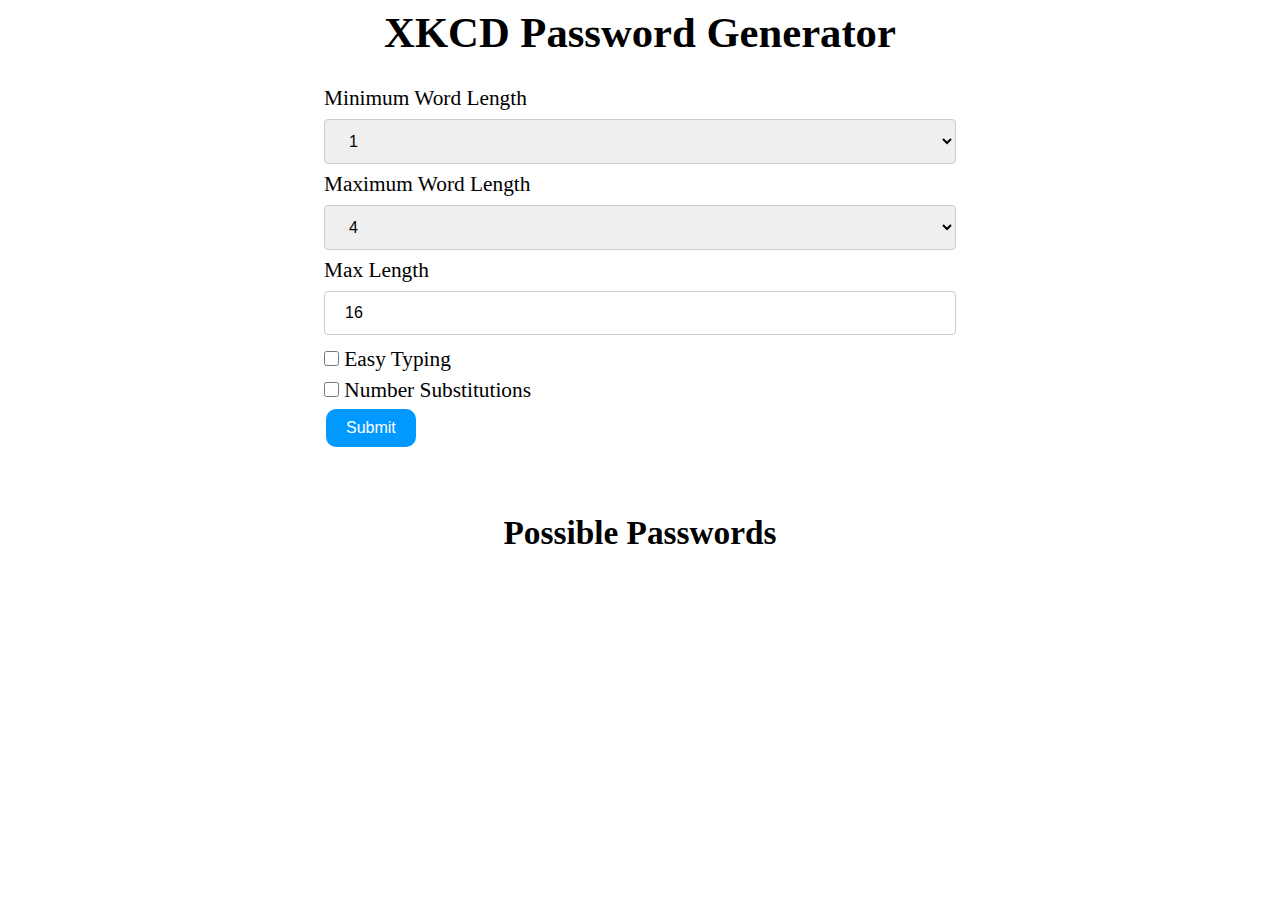
<file: index.html>
<html>
  <head>
    <link rel="stylesheet" href="style.css">
    <script type="text/javascript" src="script.js"></script>
  </head>
  <body>
    <main>
      <h1>XKCD Password Generator</h1>
      <div>
        <label for="MinimumWL">Minimum Word Length</label>
        <select id="MinimumWL">
          <option value="1">1</option>
          <option value="2">2</option>
          <option value="3">3</option>
          <option value="4">4</option>
        </select>
      </div>
      <div>
        <label for="MaximumWL">Maximum Word Length</label>
        <select id="MaximumWL">
          <option value="4">4</option>
          <option value="5">5</option>
          <option value="6">6</option>
          <option value="7">7</option>
        </select>
      </div>
      <div>
        <label for="MaxLength">Max Length</label>
        <input type="text" id="MaxLength" value = 16>
      </div>
      <div>
        <input type="checkbox" id="EasyTyping"> Easy Typing
      </div>
      <div>
        <input type="checkbox" id="NumSubs"> Number Substitutions
      </div>
        <button onclick="xkcd_pw_gen()">Submit</button>
    </main>
    <br>
    <br>
    <h2>Possible Passwords</h2>
    <table id="PossPass">
    </table>

  </body>
</html>
</file>
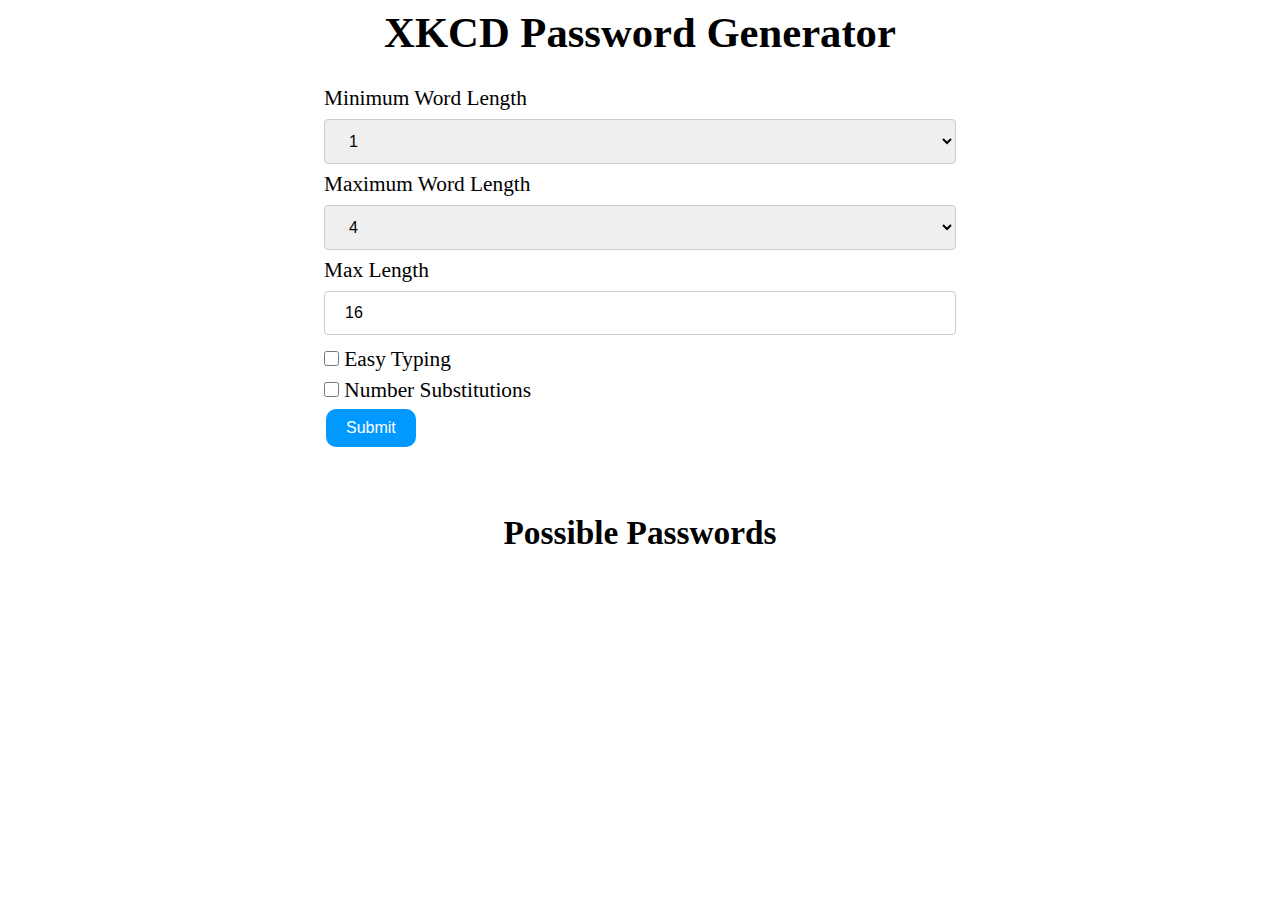
<file: password.html>
<html>
  <head>
    <link rel="stylesheet" href="style.css">
    <script type="text/javascript" src="script.js"></script>
  </head>
  <body>
    <main>
      <h1>XKCD Password Generator</h1>
      <div>
        <label for="MinimumWL">Minimum Word Length</label>
        <select id="MinimumWL" onchange="calculateTotal(this)">
          <option value="1">1</option>
          <option value="2">2</option>
          <option value="3">3</option>
          <option value="4">4</option>
        </select>
      </div>
      <div>
        <label for="MaximumWL">Maximum Word Length</label>
        <select id="MaximumWL" onchange="calculateTotal(this)">
          <option value="4">4</option>
          <option value="5">5</option>
          <option value="6">6</option>
          <option value="7">7</option>
        </select>
      </div>
      <div>
        <label for="MaxLength">Max Length</label>
        <input type="text" id="MaxLength" value = 16 oninput="calculateTotal(this)">
      </div>
      <div>
        <input type="checkbox" id="EasyTyping"> Easy Typing
      </div>
      <div>
        <input type="checkbox" id="NumSubs"> Number Substitutions
      </div>
        <button onclick="xkcd_pw_gen()">Submit</button>
    </main>
    <br>
    <br>
    <h2>Possible Passwords</h2>
    <table id="PossPass">
    </table>

  </body>
</html>
</file>
<file: style.css>
main {
      width: 50%;
      margin-left: auto;
      margin-right: auto;
      font-size: 16pt;
    }

input[type=text], select {
      width: 100%;
      padding: 12px 20px;
      margin: 8px 0;
      display: inline-block;
      border: 1px solid #ccc;
      border-radius: 4px;
      box-sizing: border-box;
      font-size: 12pt;
    }
input[type=checkbox] {
      height: 15px;
      width: 15px;
      margin: 8px 0;
    }
button {
      border-radius: 10px;
      background-color: #0099ff;
      border: none;
      color: white;
      padding: 10px 20px;
      text-align: center;
      text-decoration: none;
      display: inline-block;
      font-size: 16px;
      margin: 4px 2px;
      cursor: pointer;
    }

h1, h2{
  text-align: center;
}

h2{
  font-size: 25pt;
}

table{
  border: 3px solid #000000;
  width: 50%;
  text-align: left;
  border-collapse: collapse;
  margin-left: auto;
  margin-right: auto;
  font-size: 16pt;
}
td,th {
  border: 3px solid #000000;
  padding: 5px 4px;
}

tr:nth-child(even) {
  background: #C6DAEA;
}
</file>
